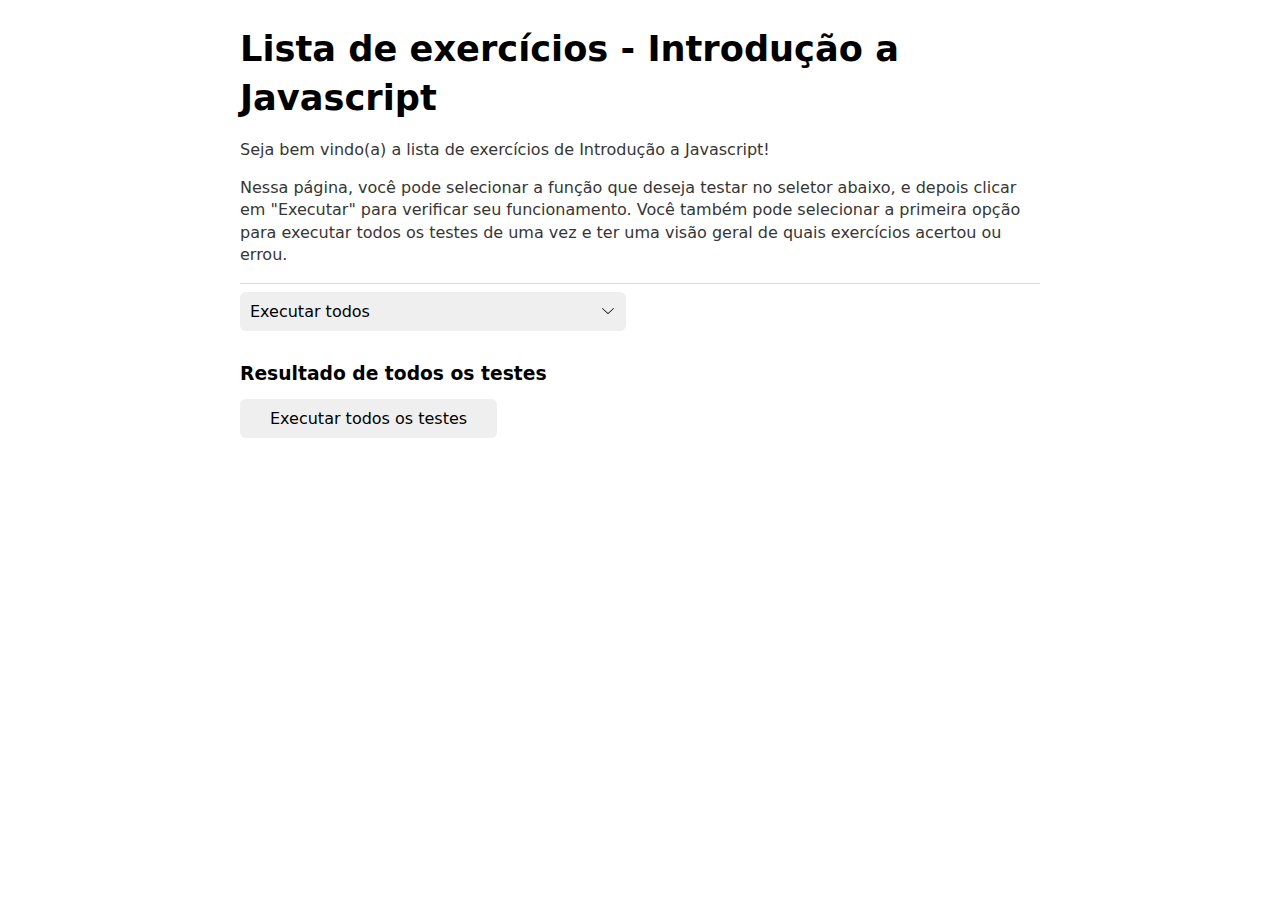
<file: modulo1/projeto-lista-js/index.html>
<!DOCTYPE html>
<html lang="en">
<head>
  <meta charset="UTF-8">
  <meta http-equiv="X-UA-Compatible" content="IE=edge">
  <meta name="viewport" content="width=device-width, initial-scale=1.0">
  <script src="./tests.js" defer></script>
  <script src="./exercicios.js" defer></script>
  <title>Document</title>
</head>
<body>
  <div id="root"></div>
</body>
</html>
</file>
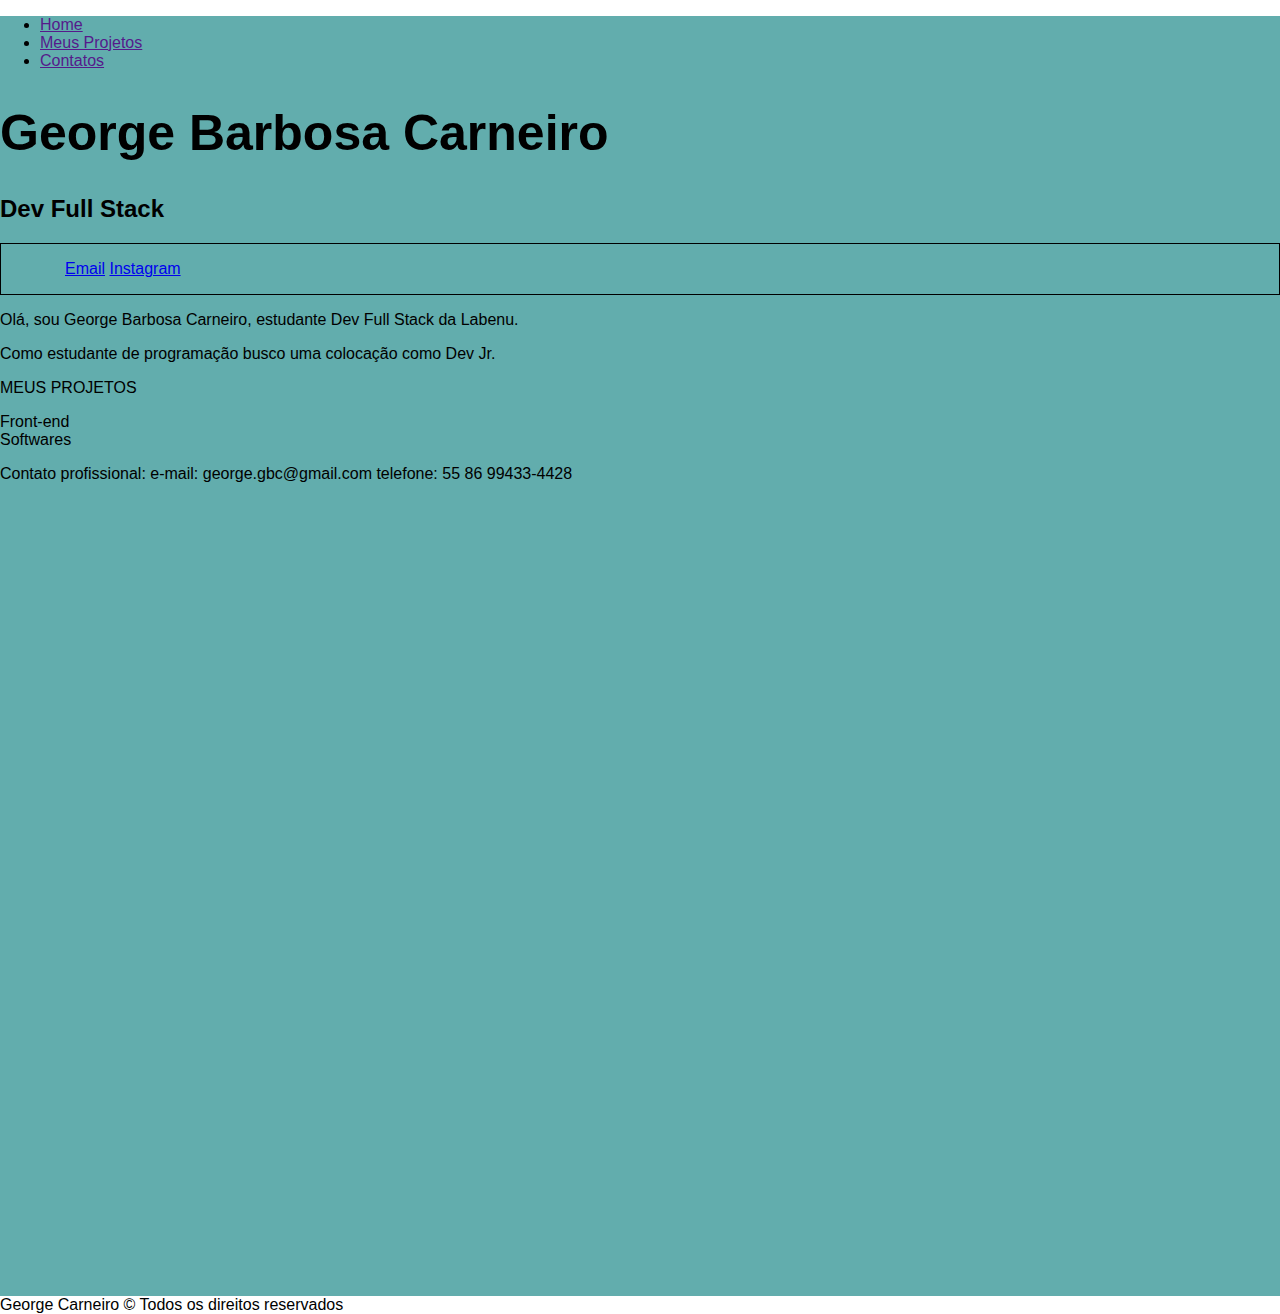
<file: modulo1/projeto-portfolio/index.html>
<!DOCTYPE html>
<html lang="en">
<head>
  <meta charset="UTF-8">
  <meta http-equiv="X-UA-Compatible" content="IE=edge">
  <meta name="viewport" content="width=device-width, initial-scale=1.0">
  <link rel="stylesheet" href="css/estilos.css">
  <title>Portfólio</title>
</head>
<body>
    <header class="header-container">
      <div class="header">
          <div>
            <div class="menu"></div>
            <nav class="itensmenu"></nav>

              <ul>
                <li>
                  <a href=""> Home </a>
                </li>
                <li>
                  <a href=""> Meus Projetos </a>
                </li>
                <li>
                  <a href=""> Contatos </a>
                </li>

              </ul>

          </div>

      </div>
      <h1> George Barbosa Carneiro</h1>
      <h2> Dev Full Stack </h2>
      <div class="social-media">
          <a href="mailto:george@gmail.com">Email</a> 
          <a href="https://www.instagram.com/labenu_/">Instagram</a>
      </div>

      <p> Olá, sou George Barbosa Carneiro, estudante Dev Full Stack da Labenu. </p>
      <p> Como estudante de programação busco uma colocação como Dev Jr. </p>
     
      <p> MEUS PROJETOS </p>
      
      <li> Front-end </li>
      <li> Softwares </li>

      <p> Contato profissional: 
        e-mail: george.gbc@gmail.com
        telefone: 55 86 99433-4428 
      </p>


    </header>
    
    


    <main class="container">

    </main>


    <footer class="footer">
    George Carneiro © Todos os direitos reservados 
    </footer>


    




</body>


</html>
</file>
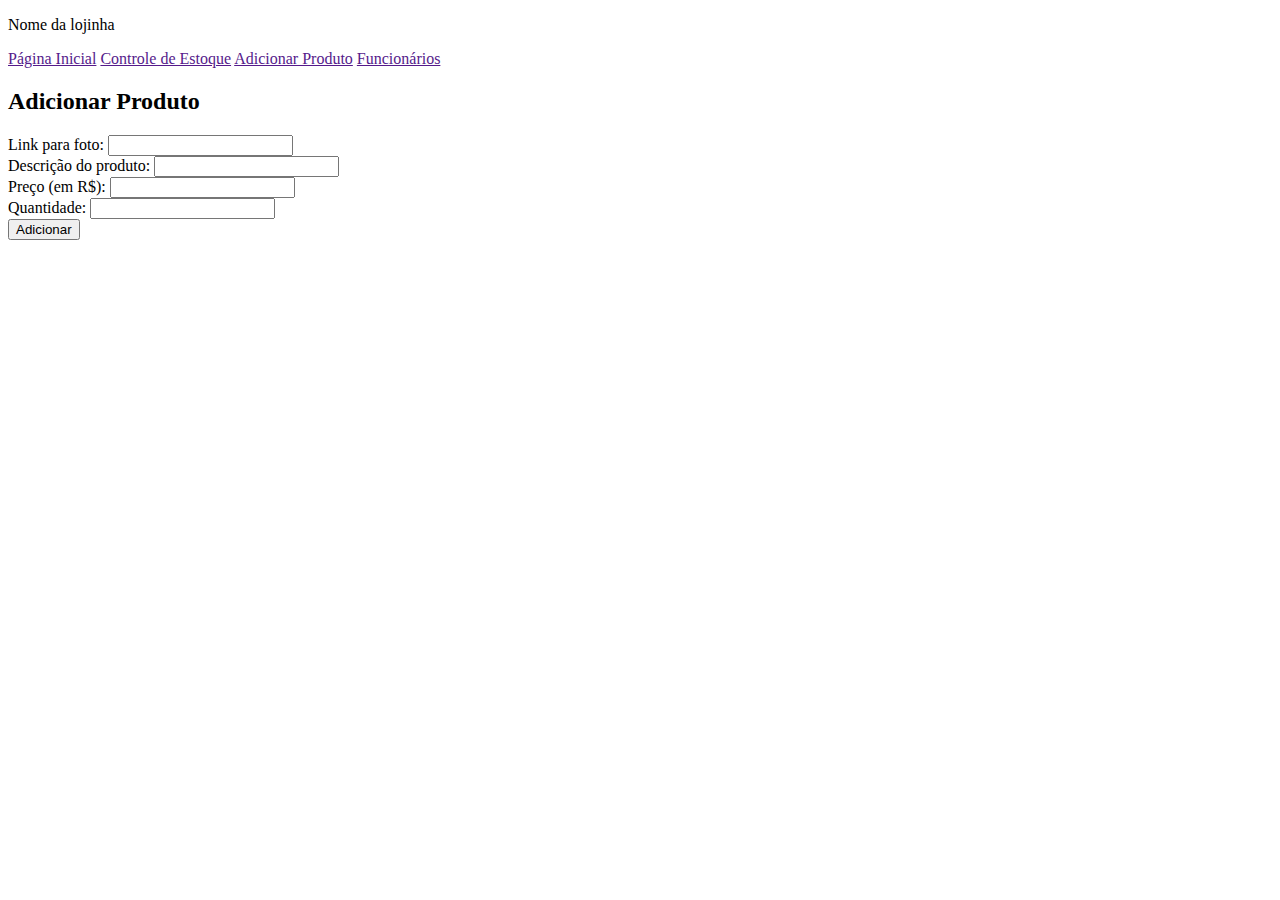
<file: modulo1/html-sistema-loja/add-produto.html>
<!DOCTYPE html>
<html lang="en">
<head>
    <meta charset="UTF-8">
    <meta name="viewport" content="width=device-width, initial-scale=1.0">
    <meta http-equiv="X-UA-Compatible" content="ie=edge">
    <title>Adicionar Produto</title>
</head>
<body>
    <div>
        <p>Nome da lojinha</p>
    </div>
    
    <div>
        <a href="">Página Inicial</a>
        <a href="">Controle de Estoque</a>
        <a href="">Adicionar Produto</a>
        <a href="">Funcionários</a>
    </div>

    
    <h2>Adicionar Produto</h2>
    <form action="">
        <div>
            <label for="link-foto">Link para foto: </label>
            <input type="url" id="link-foto" name="link-foto">
        </div>
        
        <div>
            <label for="descricao">Descrição do produto: </label>
            <!-- Adicione o id apropriado para o input abaixo -->
            <input type="text" id="descrição" name="descrição">
        </div>
        
        <div>
            <label for="preco">Preço (em R$): </label>
            <!-- Adicione o id apropriado e o type para receber números abaixo -->
            <input type="number" id="preço" name="preço">
        </div>
        
        <div>
            <!-- Preencha as propriedades necessárias para os elementos abaixo -->
            <label for="quantidade disponível">Quantidade: </label>
            <input type="number" id="quantidade" name="quantidade"> 
        </div>

        <div class="form-add">
            <!-- Adicione ao type do botão abaixo o valor para que ele submeta o formulário -->
            <button type="submit">Adicionar</button>
        </div>

    </form>

</body>
</html>
</file>
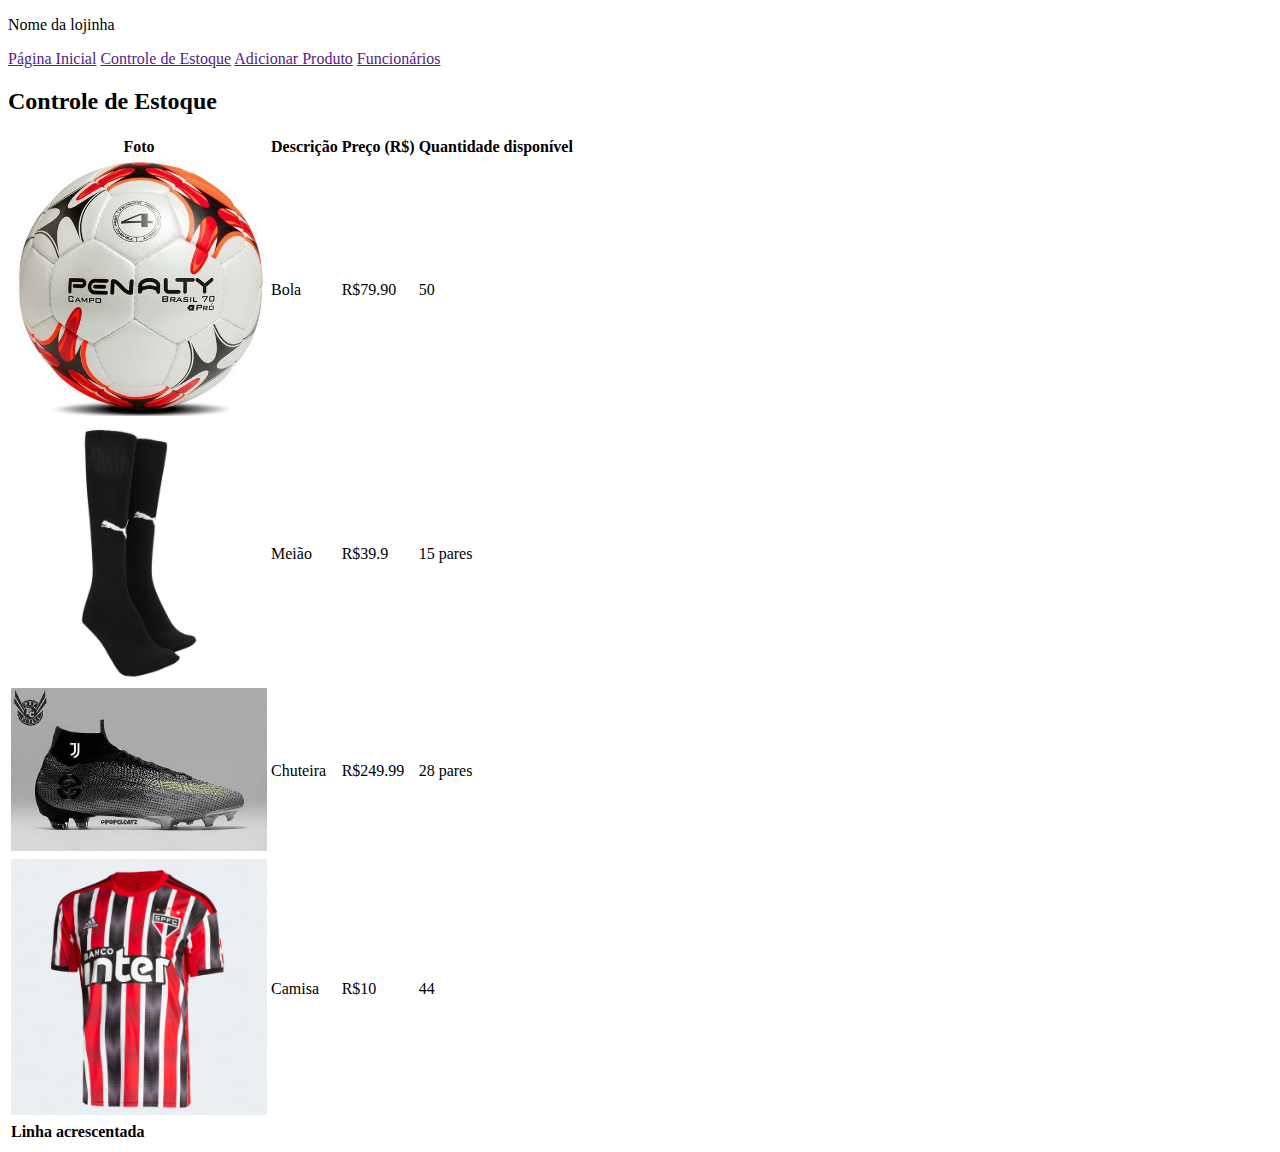
<file: modulo1/html-sistema-loja/ctrl-estoque.html>
<!DOCTYPE html>
<html lang="en">
<head>
    <meta charset="UTF-8">
    <meta name="viewport" content="width=device-width, initial-scale=1.0">
    <meta http-equiv="X-UA-Compatible" content="ie=edge">
    <title>Controle de Estoque</title>
</head>
<body>
    <div>
        <p>Nome da lojinha</p>
    </div>
    
    <div>
        <a href="">Página Inicial</a>
        <a href="">Controle de Estoque</a>
        <a href="">Adicionar Produto</a>
        <a href="">Funcionários</a>
    </div>

    <h2>Controle de Estoque</h2>

    <table>
        <tr>
            <th>Foto</th>
            <th>Descrição</th>
            <th>Preço (R$)</th>
            <th>Quantidade disponível</th>
        </tr>

        <tr>
            <td><img src="img/bola penalty.jpg" alt="Bola de Futebol" width="256"/></td>
            <td> Bola </td>
            <td> R$79.90 </td>
            <td> 50 </td>
        </tr>

        <tr>
            <td><img src="img/Meião Pulmajpg" alt="Meião Pulma" width="256"/></td>
            <td> Meião </td>
            <td> R$39.9 </td>
            <td> 15 pares </td>
        </tr>

        <tr>
            <td><img src="img/chuteira linda.jpg" alt="Chuteira Linda" width="256"/></td>
            <td> Chuteira </td>
            <td> R$249.99 </td>
            <td> 28 pares </td>
        </tr>

        <tr>
            <td><img src="img/Camisa Sao paulo.jpg" alt="Camisa tricolor" width="256"/></td>
            <td> Camisa </td>
            <td> R$10 </td>
            <td> 44 </td>
        </tr>
        
        <!-- Crie mais uma linha desta tabela abaixo \/ -->
        <tr> 
            <td> <b> Linha acrescentada </b> </td>

        </tr>
            
        
        
    </table>

</body>
</html>
</file>
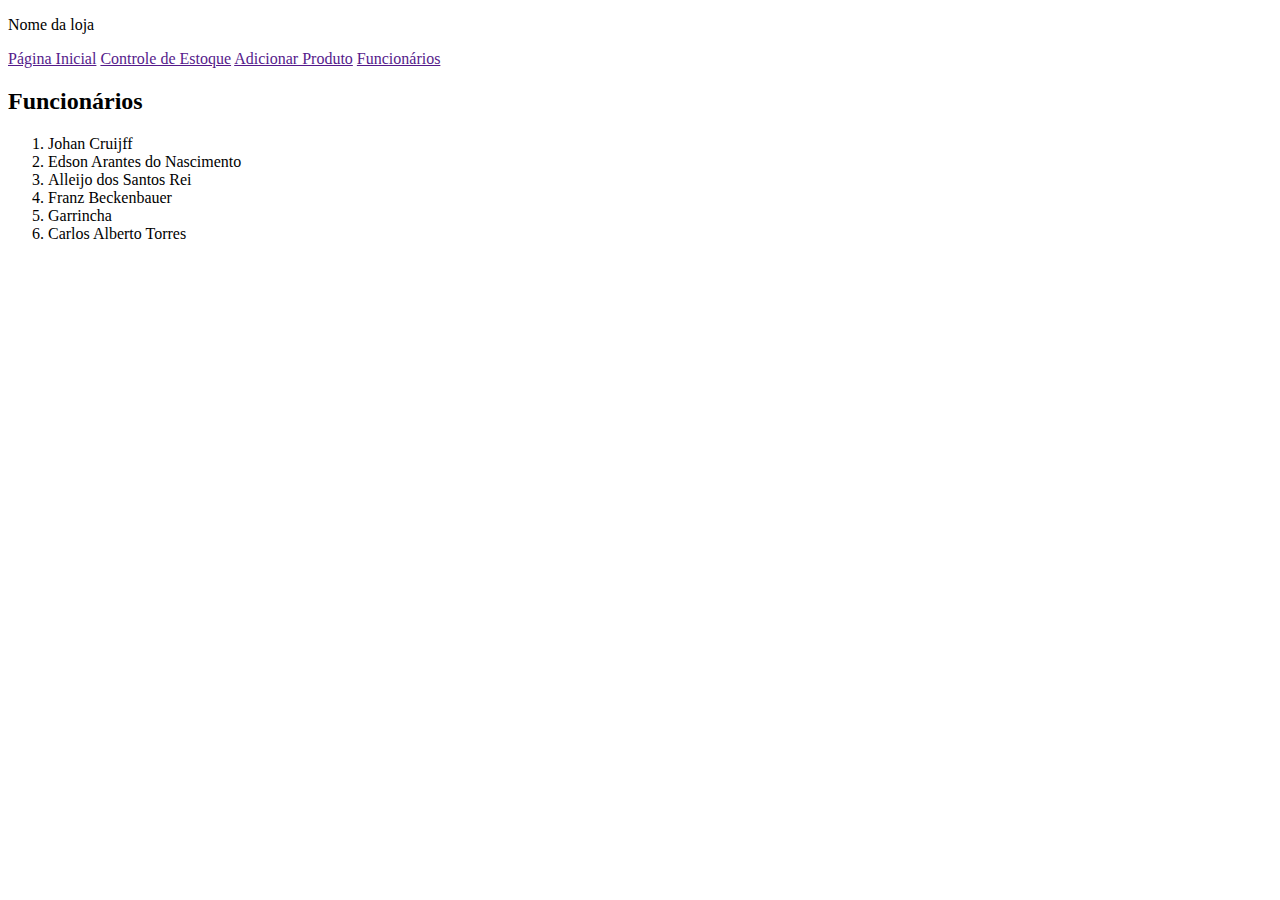
<file: modulo1/html-sistema-loja/funcionarios.html>
<!DOCTYPE html>
<html lang="en">
<head>
    <meta charset="UTF-8">
    <meta name="viewport" content="width=device-width, initial-scale=1.0">
    <meta http-equiv="X-UA-Compatible" content="ie=edge">
    <title>Funcionários</title>
</head>
<body>
    <div>
        <p>Nome da loja</p>
    </div>
    
    <div>
        <a href="">Página Inicial</a>
        <a href="">Controle de Estoque</a>
        <a href="">Adicionar Produto</a>
        <a href="">Funcionários</a>
    </div>

    <h2>Funcionários</h2>
    <!-- Crie uma lista de funcionários usando as tags que você aprendeu hoje abaixo \/ -->
    <ol> 
         <li> Johan Cruijff </li>
         <li> Edson Arantes do Nascimento </li>
         <li> Alleijo dos Santos Rei</li>
         <li> Franz Beckenbauer </li>
         <li> Garrincha </li> 
         <li> Carlos Alberto Torres</li>   
    </ol>   
        
</body>
</html>
</file>
<file: modulo1/projeto-portfolio/css/estilos.css>
body {
font-family: 'Poppins', sans-serif;
margin: 0;
padding: 0;
}



/* --------------------------- cabeçalho ---------------------------- */

.header-container {
height: 100vw;
width: 100vw;
background-color: rgb(98, 173, 173);
background-position: center;
background-size: contain;
}

h1 {
font-size: 50px;
}

.social-media {
padding: 1rem 4rem;
display: 0;
align-items: center;
border: 1px solid;
}
</file>
